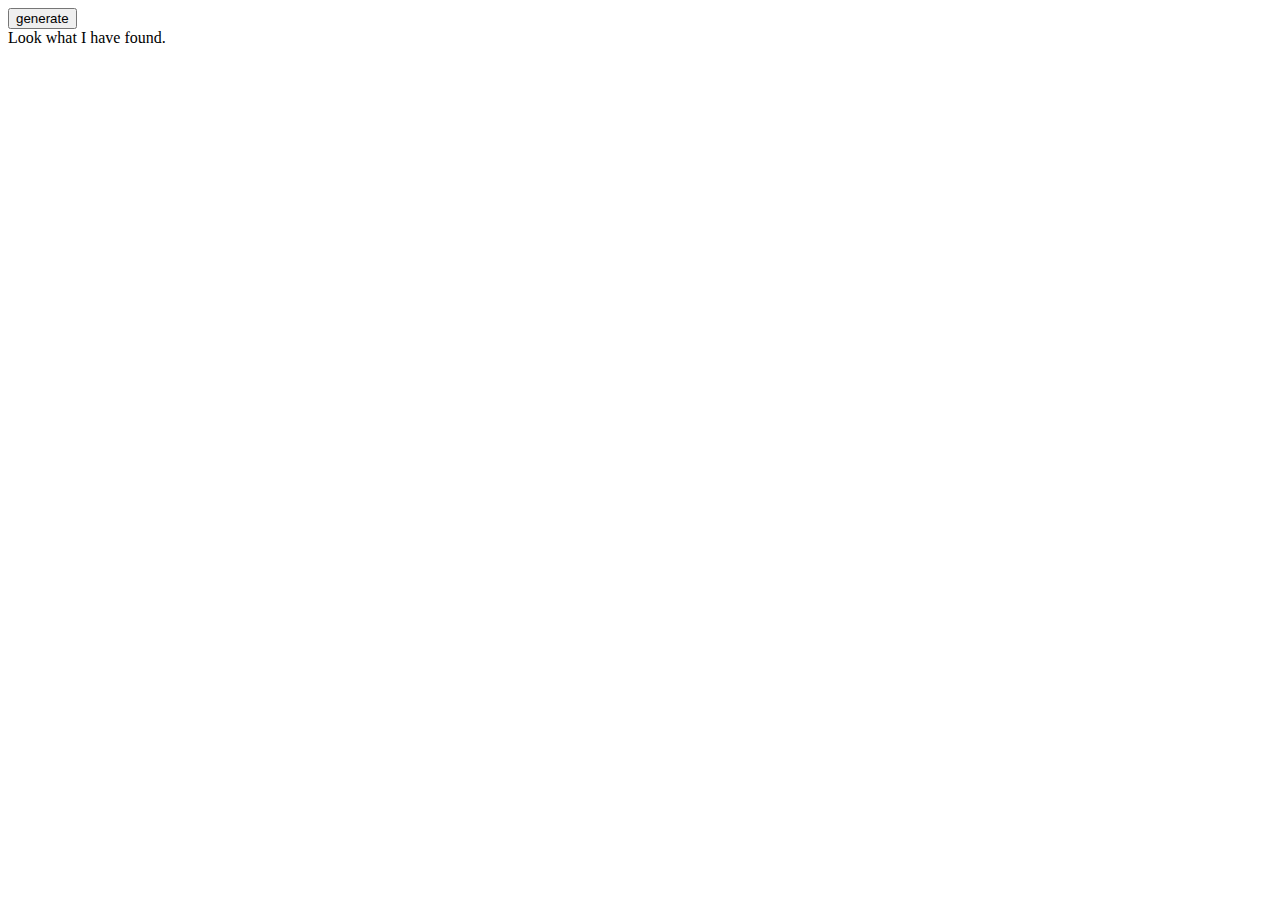
<file: midterm/BasicStructure/index.html>
<!DOCTYPE html>
<html lang="en">

<head>
    <meta charset="UTF-8">
    <meta name="viewport" content="width=device-width, initial-scale=1.0">
    <link href='http://fonts.googleapis.com/css?family=Roboto' rel='stylesheet' type='text/css'>
    <!-- <link rel="stylesheet" href="styles.css"> -->
        <script src="script.js"></script>
    <title>While you were sleeping</title>
</head>

<body>
        <input type="button" id="bt" value="generate">
        <br>
        <div id='log'> Look what I have found.</div>
        <!-- <div id='lineBreak'></div>
        <div id="messages2">This is interesting</div> -->

</body>

</html>
</file>
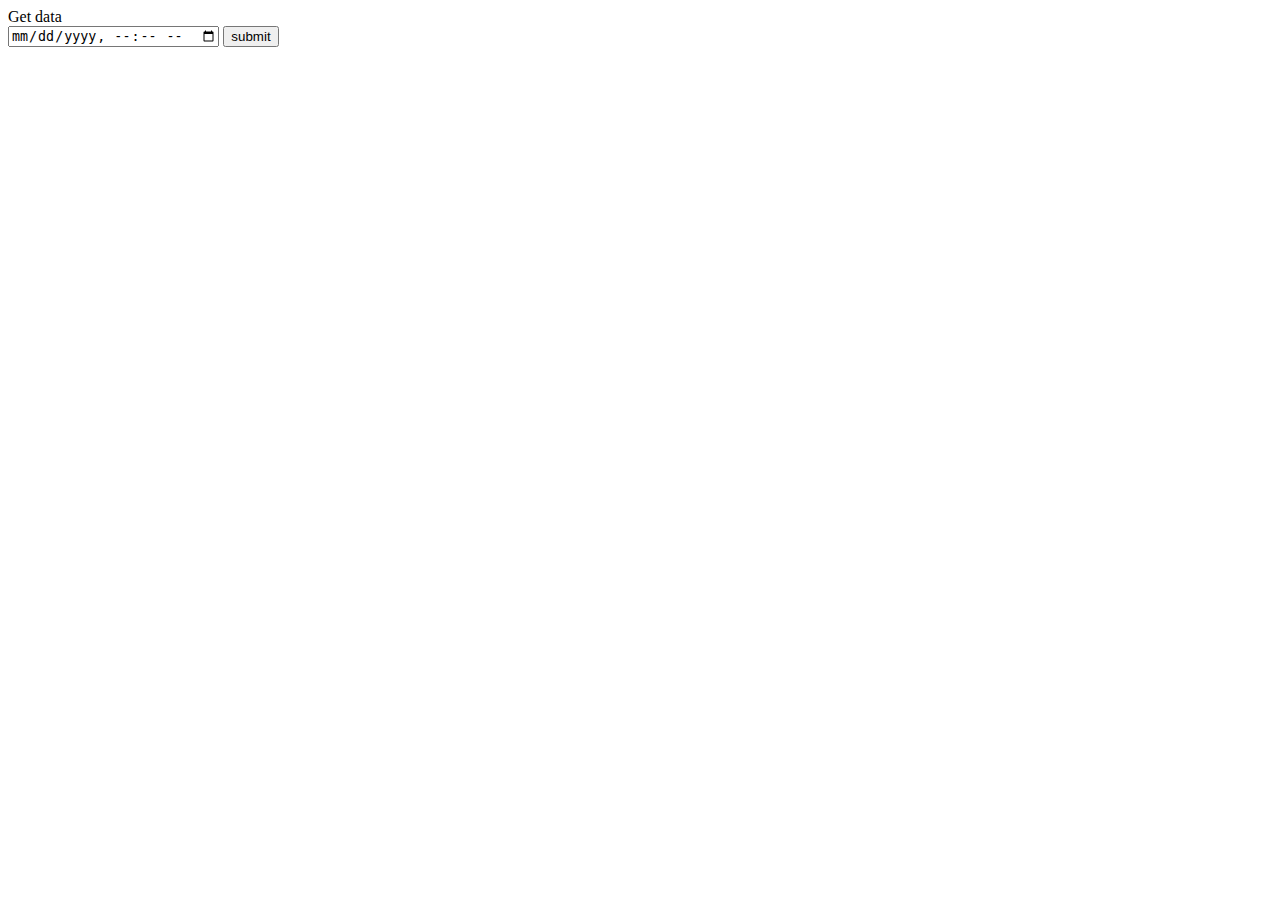
<file: class8/class8PostSimple/public/index.html>
<!DOCTYPE html>
<html>

<head>
    <title>Connected device week8</title>
    <link rel="stylesheet" href="style.css" />
    <!--source attribute-->
    <script src="script.js"></script>
</head>

<body>

    <!--when form data submited, send to router(at server.js)-->
    <form method="POST" action="/formdata">
        <!--data in name is what sent to the user-->
        <div><label for="data"> Get data</label></div>
        <div><input type="datetime-local" id="time" name="time">
            <input type="submit" name="submit" value="submit">
        </div>
    </form>

</body>

</html>
</file>
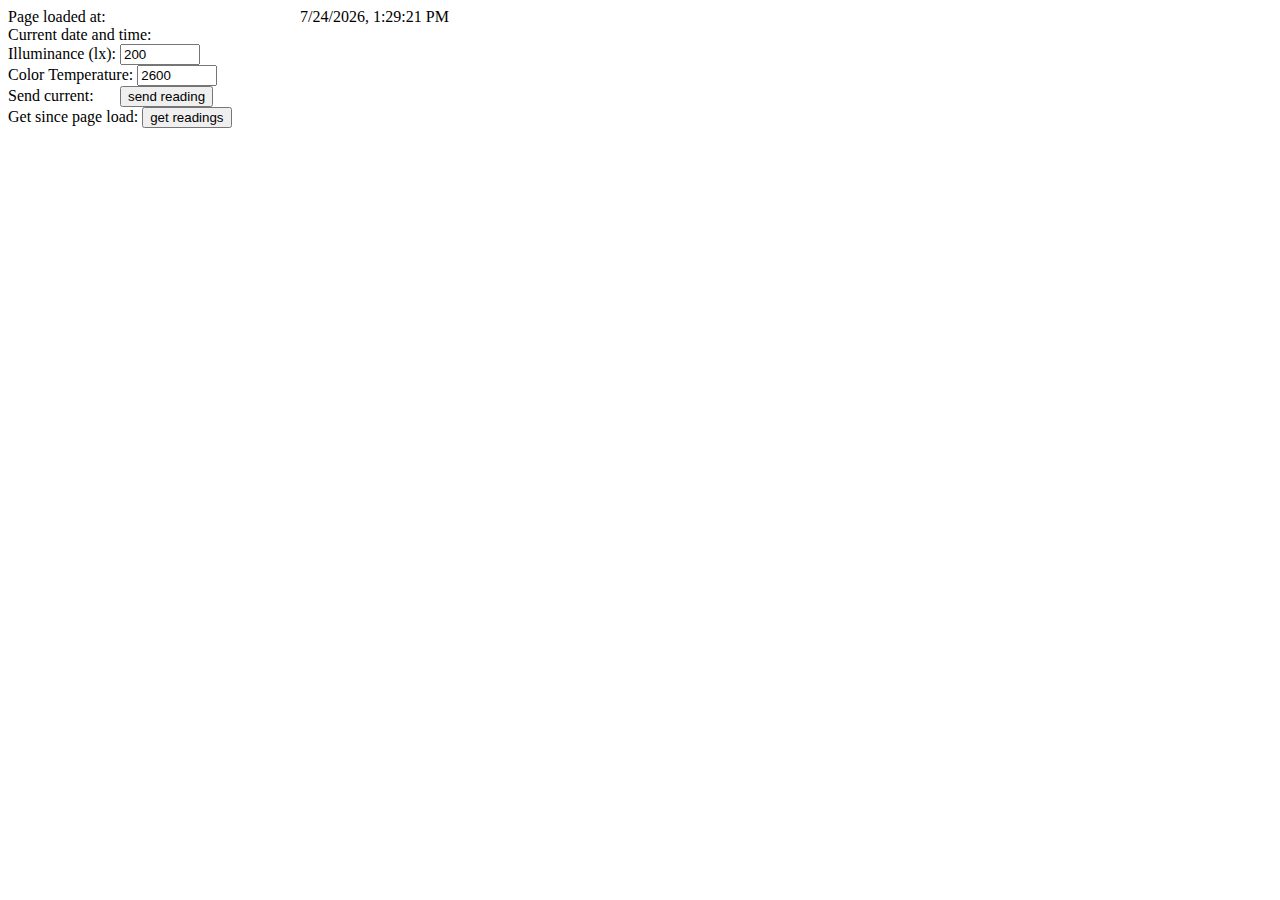
<file: final/Sensory Snapshot/Datalogger_modify/public/index.html>
<!DOCTYPE html>
<html lang="en">

<head>
  <meta charset="UTF-8">
  <meta name="viewport" content="width=device-width, initial-scale=1.0">
  <link rel="stylesheet" href="style.css">
  <script src="script.js"></script>
  <title>Document</title>
</head>

<body>
  <label for="startTime">Page loaded at: </label><span id="startTime"></span><br>
  <label for="endTime">Current date and time: </label><span id="endTime"></span><br>
  <label for="lux">Illuminance (lx): </label><input type="number" id="lux" value="200" min="10" max="30000"><br>
  <label for="ct">Color Temperature: </label><input type="number" id="ct" min="1500" max="30000" value="2600"><br>
  <label for="send">Send current: </label><input type="button" id="send" value="send reading"><br>
  <label for="request">Get since page load: </label><input type="button" id="request" value="get readings">
  <div id="result">
  </div>
</body>

</html>
</file>
<file: class8/class8PostSimple/public/style.css>
/* Add a  background color to the top navigation */
.topnav {
    background-color: rgb(223, 223, 223);
    height: 50px;
    overflow: hidden;
  }

  /* Style the links inside the navigation bar */
.topnav a {
    float: left;
    color: #000000;
    text-align: left;
    /* first value is y, second value is x */
    padding: 14px 16px;
    text-decoration: none;
    font-size: 17px;
  }

@media screen and (max-width: 600px) {
    #mainText {
        padding: 10px 16px;
        font-size: 14px;
    }

    #mainInput {
        padding: 10px 16px;
    }
}

@media screen and (min-width: 601px) {
    #mainText {
        padding: 10px 16px;
        font-size: 18px;
    }

    #mainInput {
        padding: 10px 16px;
    }
}
</file>
<file: final/Sensory Snapshot/Datalogger_modify/public/style.css>
input {
  position: sticky;
  left: 120px;
}

span {
  position: sticky;
  left: 300px;
}
</file>
